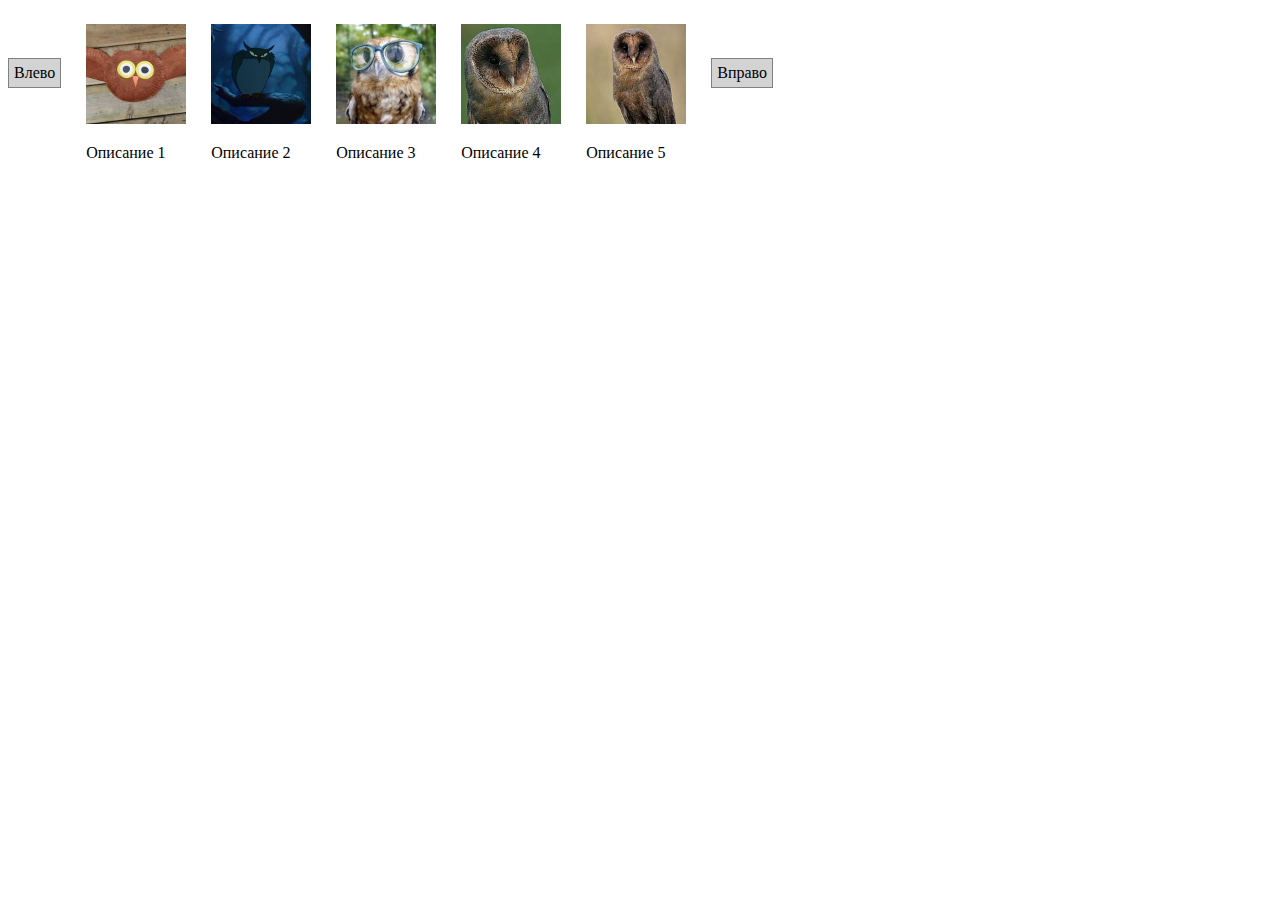
<file: Part 1/index.html>
<!DOCTYPE html>
<html>
  <head>
    <meta charset="UTF-8">
    <title>Статья про создание простой jQuery карусели</title>
    <link rel="stylesheet" href="css/style.css">
    <script src="https://ajax.googleapis.com/ajax/libs/jquery/2.1.3/jquery.min.js"></script>
	  <script src="js/slider.js"></script>
  </head>
  <body>
    <div class="carousel-arrow-left"><span>Влево</span></div>
    <div class="carousel-hider">
      <ul class="carousel-list">
        <li class="carousel-element"><img src="img/image1.jpg"><p>Описание 1</p></li>
        <li class="carousel-element"><img src="img/image2.png"><p>Описание 2</p></li>
        <li class="carousel-element"><img src="img/image3.jpg"><p>Описание 3</p></li>
        <li class="carousel-element"><img src="img/image4.jpg"><p>Описание 4</p></li>
        <li class="carousel-element"><img src="img/image5.jpg"><p>Описание 5</p></li>
        <li class="carousel-element"><img src="img/image6.jpg"><p>Описание 6</p></li>
        <li class="carousel-element"><img src="img/image7.jpg"><p>Описание 7</p></li>
        <li class="carousel-element"><img src="img/image8.jpg"><p>Описание 8</p></li>
        <li class="carousel-element"><img src="img/image9.jpg"><p>Описание 9</p></li>
        <li class="carousel-element"><img src="img/image10.jpg"><p>Описание 10</p></li>
        <li class="carousel-element"><img src="img/image11.jpg"><p>Описание 11</p></li>
        <li class="carousel-element"><img src="img/image12.jpg"><p>Описание 12</p></li>
      </ul>
    </div>
    <div class="carousel-arrow-right"><span>Вправо</span></div>
  </body>
</html>
</file>
<file: Part 1/css/style.css>
.carousel-hider {
    width: 600px;
    overflow: hidden;
    float: left;
}

.carousel-list {
    list-style: none;
    width: 10000px;
    padding: 0px;
    position: relative;
}

.carousel-element {
    display: block;
    margin-right: 25px;
    float: left;
}

.carousel-element img {
    max-width: 100px;
}

.carousel-arrow-left, .carousel-arrow-right {
    float: left;
    display: block;
    border: 1px solid grey;
    background-color: lightgrey;
    padding: 5px;
    margin-top: 50px;
}

.carousel-arrow-left:hover, .carousel-arrow-right:hover {
    cursor: pointer;
    background-color: grey;
}

.carousel-arrow-left {
    margin-right: 25px;
}

.carousel-arrow-right {
    margin-left: 25px;
}
</file>
